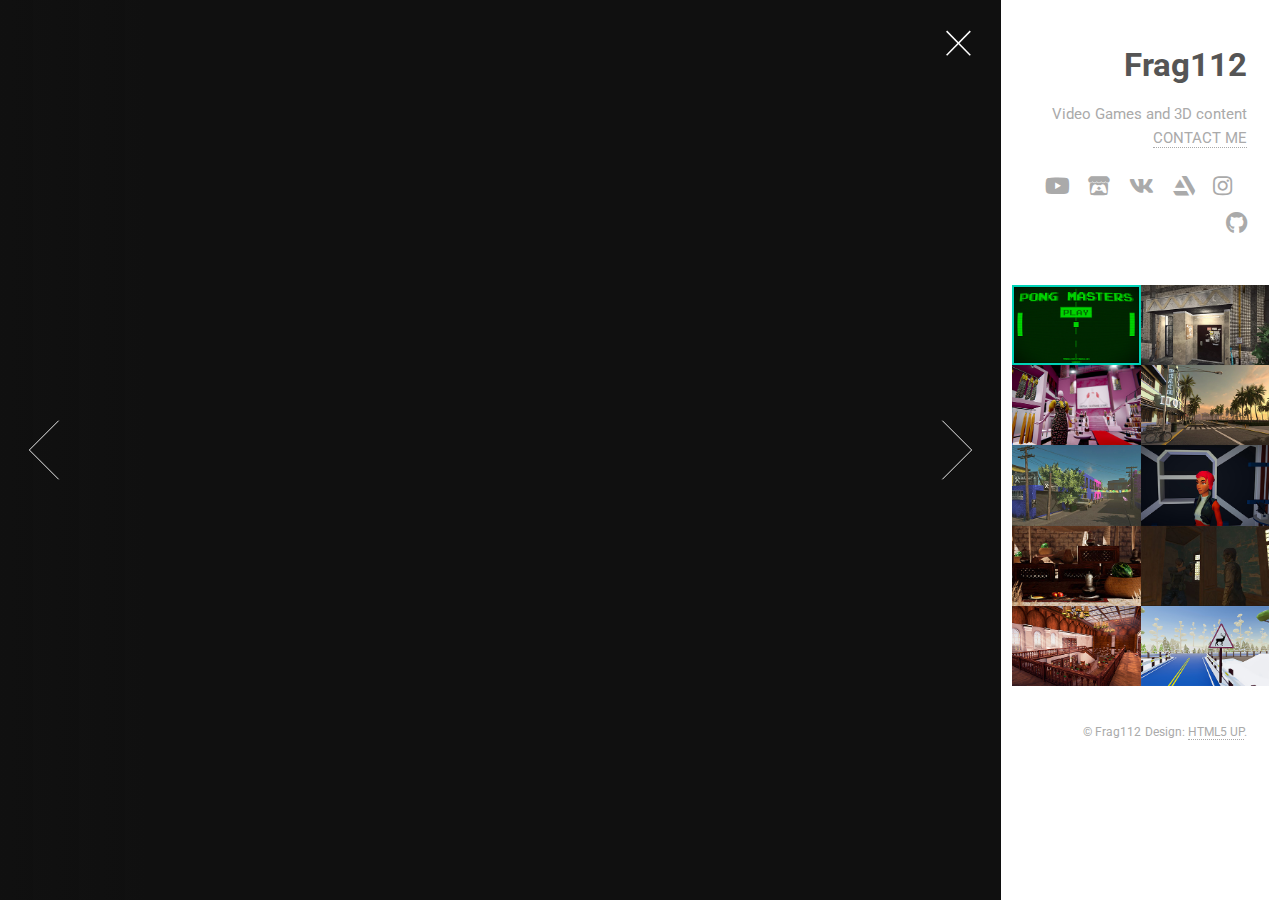
<file: index.html>
<!DOCTYPE HTML>
<!--
	Lens by HTML5 UP
	html5up.net | @ajlkn
	Free for personal and commercial use under the CCA 3.0 license (html5up.net/license)
-->
<html>
	<head>
		<title>Frag112</title>
		<meta charset="utf-8" />
		<meta name="viewport" content="width=device-width, initial-scale=1, user-scalable=no" />
		<link rel="stylesheet" href="assets/css/main.css" />
		<noscript><link rel="stylesheet" href="assets/css/noscript.css" /></noscript>
	</head>
	<body class="is-preload-0 is-preload-1 is-preload-2">

		<!-- Main -->
			<div id="main">

				<!-- Header -->
					<header id="header">
						<h1>Frag112</h1>
						<p>Video Games and 3D content <br><a href="mailto:Ruslan.Galiev@myself.com">CONTACT ME</a></p>
                        <ul class="icons">
                            <li><a href="https://www.youtube.com/@frag.112" class="icon brands fa-youtube"><span class="label">YouTube</span></a></li>
                            <li><a href="https://frag112.itch.io/" class="icon brands fa-itch-io"><span class="label">itch.io</span></a></li>
                            <li><a href="https://vkplay.ru/play/game/pong_masters/" class="icon brands fa-vk"><span class="label">VKPlay</span></a></li>
                            <li><a href="https://www.artstation.com/frag112" class="icon brands fa-artstation"><span class="label">ArtStation</span></a></li>
                            <li><a href="https://www.instagram.com/frag112_offical/" class="icon brands fa-instagram"><span class="label">Instagram</span></a></li>
                            <li><a href="https://github.com/frag112" class="icon brands fa-github"><span class="label">Github</span></a></li>
                            <!--<li><a href="mailto:Ruslan.Galiev@myself.com" class="icon fa-envelope"><span class="label">Email</span></a></li>-->
                        </ul>
					</header>

				<!-- Thumbnail -->
					<section id="thumbnails">
						<article>
							<a class="thumbnail" href="images/fulls/Pong.jpg" data-position="top center"><img src="images/thumbs/Pong.jpg" alt="" /></a>
							<h2><a href="https://vkplay.ru/play/game/pong_masters/">Pong Masters</a></h2>
							<p>Retro style game made with Godot Engine</p>
						</article>
						<article>
							<a class="thumbnail" href="images/fulls/USSR.jpg"><img src="images/thumbs/USSR.jpg" alt="" /></a>
							<h2><a href="https://assetstore.unity.com/packages/3d/environments/ussr-city-residential-area-258483">USSR Town</a></h2>
							<p>Unity 3D asset pack. Made for Mixall</p>
						</article>
						<article>
							<a class="thumbnail" href="images/fulls/Clothing.jpg" data-position="top center"><img src="images/thumbs/Clothing.jpg" alt="" /></a>
							<h2><a href="https://assetstore.unity.com/packages/3d/environments/virtual-clothing-store-metaverse-255406">Clothing Store</a></h2>
							<p>Unity 3D asset pack. Made for Mixall</p>
						</article>
						<article>
							<a class="thumbnail" href="images/fulls/Miami.jpg"><img src="images/thumbs/Miami.jpg" alt="" /></a>
							<h2><a href="https://assetstore.unity.com/packages/3d/environments/miami-beach-modular-street-250921">Miami Beach</a></h2>
							<p>Unity 3D asset pack. Made for Mixall</p>
						</article>
						<article>
							<a class="thumbnail" href="images/fulls/Mexican.jpg"><img src="images/thumbs/Mexican.jpg" alt="" /></a>
							<h2><a href="https://assetstore.unity.com/packages/3d/environments/mexican-city-modular-street-250922">Mexican Town</a></h2>
							<p>Unity 3D asset pack. Made for Mixall</p>
						</article>
						<article>
							<a class="thumbnail" href="images/fulls/Scifi.jpg"><img src="images/thumbs/Scifi.jpg" alt="" /></a>
							<h2><a href="https://frag112.itch.io/scifi-adventure">Sci-Fi Adventure</a></h2>
							<p>Another fun little game made with Unity</p>
						</article>
						<article>
							<a class="thumbnail" href="images/fulls/Bazaar.jpg"><img src="images/thumbs/Bazaar.jpg" alt="" /></a>
							<h2><a href="https://assetstore.unity.com/packages/3d/environments/eastern-city-grand-bazaar-245727">Grand Bazaar</a></h2>
							<p>Unity 3D asset pack. Made for Mixall</p>
						</article>
						<article>
							<a class="thumbnail" href="images/fulls/ManorEscape.jpg"><img src="images/thumbs/ManorEscape.jpg" alt="" /></a>
							<h2><a href="https://frag112.itch.io/manor-escape">Manor Escape</a></h2>
							<p>A little resident evil clone made with Unity.</p>
						</article>
						<article>
							<a class="thumbnail" href="images/fulls/Library.jpg"><img src="images/thumbs/Library.jpg" alt="" /></a>
							<h2><a href="https://assetstore.unity.com/packages/3d/environments/modular-library-interior-and-props-243928">Modular Library</a></h2>
							<p>Unity 3D asset pack. Made for Mixall</p>
						</article>
						<article>
							<a class="thumbnail" href="images/fulls/SnowForest.jpg"><img src="images/thumbs/SnowForest.jpg" alt="" /></a>
							<h2><a href="https://assetstore.unity.com/packages/3d/environments/landscapes/stylized-snow-forest-230653">Low Poly Forest</a></h2>
							<p>Unity 3D asset pack. Available for free download</p>
						</article>
					</section>

				<!-- Footer -->
					<footer id="footer">
						<ul class="copyright">
							<li>&copy; Frag112</li><li>Design: <a href="http://html5up.net">HTML5 UP</a>.</li>
						</ul>
					</footer>

			</div>

		<!-- Scripts -->
			<script src="assets/js/jquery.min.js"></script>
			<script src="assets/js/browser.min.js"></script>
			<script src="assets/js/breakpoints.min.js"></script>
			<script src="assets/js/main.js"></script>

	</body>
</html>
</file>
<file: assets/css/noscript.css>
/*
	Lens by HTML5 UP
	html5up.net | @ajlkn
	Free for personal and commercial use under the CCA 3.0 license (html5up.net/license)
*/

/* Main */

	#main {
		opacity: 1 !important;
		right: 0 !important;
	}

	body:before {
		content: 'Javascript is disabled :(';
		display: block;
		position: absolute;
		top: 50%;
		width: calc(100% - 22.5em * 0.333333333);
		height: 4em;
		margin-top: -2em;
		color: #282828;
		cursor: default;
		font-size: 3em;
		line-height: 4em;
		text-align: center;
		white-space: nowrap;
		left: 0;
	}
</file>
<file: assets/css/main.css>
@import url(fontawesome-all.min.css);
@import url("https://fonts.googleapis.com/css?family=Roboto:400,700");

/*
	Lens by HTML5 UP
	html5up.net | @ajlkn
	Free for personal and commercial use under the CCA 3.0 license (html5up.net/license)
*/

html, body, div, span, applet, object,
iframe, h1, h2, h3, h4, h5, h6, p, blockquote,
pre, a, abbr, acronym, address, big, cite,
code, del, dfn, em, img, ins, kbd, q, s, samp,
small, strike, strong, sub, sup, tt, var, b,
u, i, center, dl, dt, dd, ol, ul, li, fieldset,
form, label, legend, table, caption, tbody,
tfoot, thead, tr, th, td, article, aside,
canvas, details, embed, figure, figcaption,
footer, header, hgroup, menu, nav, output, ruby,
section, summary, time, mark, audio, video {
	margin: 0;
	padding: 0;
	border: 0;
	font-size: 100%;
	font: inherit;
	vertical-align: baseline;}

article, aside, details, figcaption, figure,
footer, header, hgroup, menu, nav, section {
	display: block;}

body {
	line-height: 1;
}

ol, ul {
	list-style: none;
}

blockquote, q {
	quotes: none;
}

	blockquote:before, blockquote:after, q:before, q:after {
		content: '';
		content: none;
	}

table {
	border-collapse: collapse;
	border-spacing: 0;
}

body {
	-webkit-text-size-adjust: none;
}

mark {
	background-color: transparent;
	color: inherit;
}

input::-moz-focus-inner {
	border: 0;
	padding: 0;
}

input, select, textarea {
	-moz-appearance: none;
	-webkit-appearance: none;
	-ms-appearance: none;
	appearance: none;
}

/* Basic */

	/*
			@-ms-viewport {
				width: device-width;
			}
		*/

	@media screen and (max-width: 480px) {

		html, body {
			min-width: 320px;
		}

	}

	body.is-preload-0 *, body.is-preload-0 *:before, body.is-preload-0 *:after {
		-moz-animation: none !important;
		-webkit-animation: none !important;
		-ms-animation: none !important;
		animation: none !important;
		-moz-transition: none !important;
		-webkit-transition: none !important;
		-ms-transition: none !important;
		transition: none !important;
	}

	html {
		box-sizing: border-box;
	}

	*, *:before, *:after {
		box-sizing: inherit;
	}

	html, body {
		background-color: #101010;
		overflow: hidden;
	}

/* Type */

	html {
		font-size: 16pt;
	}

		@media screen and (max-width: 1680px) {

			html {
				font-size: 12pt;
			}

		}

		@media screen and (max-width: 1280px) {

			html {
				font-size: 11pt;
			}

		}

	body {
		background-color: #fff;
		color: #aaa;
	}

	body, input, select, textarea {
		font-family: "Roboto", Helvetica, sans-serif;
		font-weight: 400;
		line-height: 1.65;
		font-size: 1em;
		color: #aaa;
	}

	a {
		-moz-transition: color 0.25s ease, border-bottom-color 0.25s ease;
		-webkit-transition: color 0.25s ease, border-bottom-color 0.25s ease;
		-ms-transition: color 0.25s ease, border-bottom-color 0.25s ease;
		transition: color 0.25s ease, border-bottom-color 0.25s ease;
		border-bottom: dotted 1px;
		color: inherit;
		text-decoration: none;
	}

		a:hover {
			border-bottom-color: transparent;
			color: #00D3B7;
		}

	strong, b {
		font-weight: 400;
		color: #555;
	}

	em, i {
		font-style: italic;
	}

	p {
		margin: 0 0 1.25em 0;
	}

	h1, h2, h3, h4, h5, h6 {
		font-weight: 400;
		line-height: 1.25;
		margin: 0 0 0.5em 0;
		color: #555;
	}

		h1 a, h2 a, h3 a, h4 a, h5 a, h6 a {
			color: inherit;
			text-decoration: none;
		}

	h2 {
		font-size: 1.25em;
	}

	h3 {
		font-size: 1em;
	}

	h4 {
		font-size: 0.9em;
	}

	h5 {
		font-size: 0.8em;
	}

	h6 {
		font-size: 0.7em;
	}

	sub {
		font-size: 0.8em;
		position: relative;
		top: 0.5em;
	}

	sup {
		font-size: 0.8em;
		position: relative;
		top: -0.5em;
	}

	blockquote {
		border-left: solid 4px #ccc;
		font-style: italic;
		margin: 0 0 1.25em 0;
		padding: 0.3125em 0 0.3125em 1.25em;
	}

	code {
		border-radius: 4px;
		border: solid 1px;
		font-family: "Courier New", monospace;
		font-size: 0.9em;
		margin: 0 0.25em;
		padding: 0.25em 0.65em;
		border-color: #ccc;
	}

	pre {
		-webkit-overflow-scrolling: touch;
		font-family: "Courier New", monospace;
		font-size: 0.9em;
		margin: 0 0 1.25em 0;
	}

		pre code {
			display: block;
			padding: 1em 1.5em;
			overflow-x: auto;
		}

	hr {
		border: 0;
		border-bottom: solid 1px #ccc;
		margin: 1.25em 0;
	}

		hr.major {
			margin: 1.875em 0;
		}

	.align-left {
		text-align: left;
	}

	.align-center {
		text-align: center;
	}

	.align-right {
		text-align: right;
	}

/* Button */

	input[type="submit"],
	input[type="reset"],
	input[type="button"],
	button,
	.button {
		-moz-appearance: none;
		-webkit-appearance: none;
		-ms-appearance: none;
		appearance: none;
		-moz-transition: background-color 0.25s ease-in-out, border-color 0.25s ease-in-out, color 0.25s ease-in-out;
		-webkit-transition: background-color 0.25s ease-in-out, border-color 0.25s ease-in-out, color 0.25s ease-in-out;
		-ms-transition: background-color 0.25s ease-in-out, border-color 0.25s ease-in-out, color 0.25s ease-in-out;
		transition: background-color 0.25s ease-in-out, border-color 0.25s ease-in-out, color 0.25s ease-in-out;
		background-color: transparent;
		border-radius: 4px;
		border: solid 1px #ccc;
		color: #555;
		cursor: pointer;
		display: inline-block;
		line-height: 1;
		padding: 0.75em 1.5em;
		text-align: center;
		text-decoration: none;
		white-space: nowrap;
	}

		input[type="submit"]:hover,
		input[type="reset"]:hover,
		input[type="button"]:hover,
		button:hover,
		.button:hover {
			border-color: #00D3B7;
			color: #00D3B7;
		}

			input[type="submit"]:hover:active,
			input[type="reset"]:hover:active,
			input[type="button"]:hover:active,
			button:hover:active,
			.button:hover:active {
				background-color: rgba(0, 211, 183, 0.15);
			}

		input[type="submit"].icon,
		input[type="reset"].icon,
		input[type="button"].icon,
		button.icon,
		.button.icon {
			padding-left: 1.35em;
		}

			input[type="submit"].icon:before,
			input[type="reset"].icon:before,
			input[type="button"].icon:before,
			button.icon:before,
			.button.icon:before {
				margin-right: 0.5em;
			}

		input[type="submit"].fit,
		input[type="reset"].fit,
		input[type="button"].fit,
		button.fit,
		.button.fit {
			width: 100%;
		}

		input[type="submit"].small,
		input[type="reset"].small,
		input[type="button"].small,
		button.small,
		.button.small {
			font-size: 0.8em;
		}

		input[type="submit"].large,
		input[type="reset"].large,
		input[type="button"].large,
		button.large,
		.button.large {
			font-size: 1.35em;
		}

		input[type="submit"].disabled, input[type="submit"]:disabled,
		input[type="reset"].disabled,
		input[type="reset"]:disabled,
		input[type="button"].disabled,
		input[type="button"]:disabled,
		button.disabled,
		button:disabled,
		.button.disabled,
		.button:disabled {
			pointer-events: none;
			opacity: 0.25;
		}

/* Form */

	form {
		margin: 0 0 1.25em 0;
	}

	label {
		color: #555;
		display: block;
		font-size: 0.9em;
		font-weight: 400;
		margin: 0 0 0.625em 0;
	}

	input[type="text"],
	input[type="password"],
	input[type="email"],
	select,
	textarea {
		-moz-appearance: none;
		-webkit-appearance: none;
		-ms-appearance: none;
		appearance: none;
		background-color: transparent;
		border-radius: 4px;
		border: solid 1px #ccc;
		color: inherit;
		display: block;
		outline: 0;
		padding: 0 0.75em;
		text-decoration: none;
		width: 100%;
	}

		input[type="text"]:invalid,
		input[type="password"]:invalid,
		input[type="email"]:invalid,
		select:invalid,
		textarea:invalid {
			box-shadow: none;
		}

		input[type="text"]:focus,
		input[type="password"]:focus,
		input[type="email"]:focus,
		select:focus,
		textarea:focus {
			border-color: #00D3B7;
		}

	select {
		background-image: url("data:image/svg+xml;charset=utf8,%3Csvg xmlns='http://www.w3.org/2000/svg' width='40' height='40' preserveAspectRatio='none' viewBox='0 0 40 40'%3E%3Cpath d='M9.4,12.3l10.4,10.4l10.4-10.4c0.2-0.2,0.5-0.4,0.9-0.4c0.3,0,0.6,0.1,0.9,0.4l3.3,3.3c0.2,0.2,0.4,0.5,0.4,0.9 c0,0.4-0.1,0.6-0.4,0.9L20.7,31.9c-0.2,0.2-0.5,0.4-0.9,0.4c-0.3,0-0.6-0.1-0.9-0.4L4.3,17.3c-0.2-0.2-0.4-0.5-0.4-0.9 c0-0.4,0.1-0.6,0.4-0.9l3.3-3.3c0.2-0.2,0.5-0.4,0.9-0.4S9.1,12.1,9.4,12.3z' fill='%23ccc' /%3E%3C/svg%3E");
		background-size: 1.25rem;
		background-repeat: no-repeat;
		background-position: calc(100% - 1rem) center;
		height: 2.75em;
		padding-right: 2.75em;
		text-overflow: ellipsis;
	}

		select option {
			color: #555;
			background: #fff;
		}

		select:focus::-ms-value {
			background-color: transparent;
		}

		select::-ms-expand {
			display: none;
		}

	.select-wrapper {
		text-decoration: none;
		display: block;
		position: relative;
	}

		.select-wrapper:before {
			-moz-osx-font-smoothing: grayscale;
			-webkit-font-smoothing: antialiased;
			display: inline-block;
			font-style: normal;
			font-variant: normal;
			text-rendering: auto;
			line-height: 1;
			text-transform: none !important;
			font-family: 'Font Awesome 5 Free';
			font-weight: 900;
		}

		.select-wrapper:before {
			color: #ccc;
			content: '\f107';
			display: block;
			height: 2.75em;
			line-height: 2.75em;
			pointer-events: none;
			position: absolute;
			right: 0;
			text-align: center;
			top: 0;
			width: 2.75em;
		}

		.select-wrapper select::-ms-expand {
			display: none;
		}

	input[type="text"],
	input[type="password"],
	input[type="email"],
	select {
		height: 2.75em;
	}

	textarea {
		padding: 0.75em 1em;
	}

	input[type="checkbox"],
	input[type="radio"] {
		-moz-appearance: none;
		-webkit-appearance: none;
		-ms-appearance: none;
		appearance: none;
		display: block;
		float: left;
		margin-right: -2em;
		opacity: 0;
		width: 1em;
		z-index: -1;
	}

		input[type="checkbox"] + label,
		input[type="radio"] + label {
			text-decoration: none;
			color: #aaa;
			cursor: pointer;
			display: inline-block;
			font-size: 1em;
			font-weight: 400;
			margin: 0;
			padding-left: 2.4em;
			padding-right: 0.75em;
			position: relative;
		}

			input[type="checkbox"] + label:before,
			input[type="radio"] + label:before {
				-moz-osx-font-smoothing: grayscale;
				-webkit-font-smoothing: antialiased;
				display: inline-block;
				font-style: normal;
				font-variant: normal;
				text-rendering: auto;
				line-height: 1;
				text-transform: none !important;
				font-family: 'Font Awesome 5 Free';
				font-weight: 900;
			}

			input[type="checkbox"] + label:before,
			input[type="radio"] + label:before {
				background: transparent;
				border-radius: 4px;
				border: solid 1px #ccc;
				content: '';
				display: inline-block;
				font-size: 0.8em;
				height: 2.0625em;
				left: 0;
				line-height: 2.0625em;
				position: absolute;
				text-align: center;
				top: 0;
				width: 2.0625em;
			}

		input[type="checkbox"]:checked + label:before,
		input[type="radio"]:checked + label:before {
			background-color: #555;
			border-color: #555;
			color: #fff;
			content: '\f00c';
		}

		input[type="checkbox"]:focus + label:before,
		input[type="radio"]:focus + label:before {
			border-color: #00D3B7;
		}

	input[type="checkbox"] + label:before {
		border-radius: 4px;
	}

	input[type="radio"] + label:before {
		border-radius: 100%;
	}

	::-webkit-input-placeholder {
		opacity: 1.0;
		color: #ccc !important;
	}

	:-moz-placeholder {
		opacity: 1.0;
		color: #ccc !important;
	}

	::-moz-placeholder {
		opacity: 1.0;
		color: #ccc !important;
	}

	:-ms-input-placeholder {
		opacity: 1.0;
		color: #ccc !important;
	}

	.field {
		margin: 0 0 1.25em 0;
	}

/* Icon */

	.icon {
		text-decoration: none;
		border-bottom: none;
		position: relative;
	}

		.icon:before {
			-moz-osx-font-smoothing: grayscale;
			-webkit-font-smoothing: antialiased;
			display: inline-block;
			font-style: normal;
			font-variant: normal;
			text-rendering: auto;
			line-height: 1;
			text-transform: none !important;
			font-family: 'Font Awesome 5 Free';
			font-weight: 400;
		}

		.icon > .label {
			display: none;
		}

		.icon:before {
			line-height: inherit;
		}

		.icon.solid:before {
			font-weight: 900;
		}

		.icon.brands:before {
			font-family: 'Font Awesome 5 Brands';
		}

/* List */

	ol {
		list-style: decimal;
		margin: 0 0 1.25em 0;
		padding-left: 1.25em;
	}

		ol li {
			padding-left: 0.25em;
		}

	ul {
		list-style: disc;
		margin: 0 0 1.25em 0;
		padding-left: 1em;
	}

		ul li {
			padding-left: 0.5em;
		}

		ul.alt {
			list-style: none;
			padding-left: 0;
		}

			ul.alt li {
				border-top: solid 1px #ccc;
				padding: 0.5em 0;
			}

				ul.alt li:first-child {
					border-top: 0;
					padding-top: 0;
				}

	dl {
		margin: 0 0 1.25em 0;
	}

		dl dt {
			display: block;
			font-weight: 400;
			margin: 0 0 0.625em 0;
		}

		dl dd {
			margin-left: 1.25em;
		}

/* Actions */

	ul.actions {
		display: -moz-flex;
		display: -webkit-flex;
		display: -ms-flex;
		display: flex;
		cursor: default;
		list-style: none;
		margin-left: -0.625em;
		padding-left: 0;
	}

		ul.actions li {
			padding: 0 0 0 0.625em;
			vertical-align: middle;
		}

		ul.actions.special {
			-moz-justify-content: center;
			-webkit-justify-content: center;
			-ms-justify-content: center;
			justify-content: center;
			width: 100%;
			margin-left: 0;
		}

			ul.actions.special li:first-child {
				padding-left: 0;
			}

		ul.actions.stacked {
			-moz-flex-direction: column;
			-webkit-flex-direction: column;
			-ms-flex-direction: column;
			flex-direction: column;
			margin-left: 0;
		}

			ul.actions.stacked li {
				padding: 0.8125em 0 0 0;
			}

				ul.actions.stacked li:first-child {
					padding-top: 0;
				}

		ul.actions.fit {
			width: calc(100% + 0.625em);
		}

			ul.actions.fit li {
				-moz-flex-grow: 1;
				-webkit-flex-grow: 1;
				-ms-flex-grow: 1;
				flex-grow: 1;
				-moz-flex-shrink: 1;
				-webkit-flex-shrink: 1;
				-ms-flex-shrink: 1;
				flex-shrink: 1;
				width: 100%;
			}

				ul.actions.fit li > * {
					width: 100%;
				}

			ul.actions.fit.stacked {
				width: 100%;
			}

		@media screen and (max-width: 480px) {

			ul.actions:not(.fixed) {
				-moz-flex-direction: column;
				-webkit-flex-direction: column;
				-ms-flex-direction: column;
				flex-direction: column;
				margin-left: 0;
				width: 100% !important;
			}

				ul.actions:not(.fixed) li {
					-moz-flex-grow: 1;
					-webkit-flex-grow: 1;
					-ms-flex-grow: 1;
					flex-grow: 1;
					-moz-flex-shrink: 1;
					-webkit-flex-shrink: 1;
					-ms-flex-shrink: 1;
					flex-shrink: 1;
					padding: 0.625em 0 0 0;
					text-align: center;
					width: 100%;
				}

					ul.actions:not(.fixed) li > * {
						width: 100%;
					}

					ul.actions:not(.fixed) li:first-child {
						padding-top: 0;
					}

					ul.actions:not(.fixed) li input[type="submit"],
					ul.actions:not(.fixed) li input[type="reset"],
					ul.actions:not(.fixed) li input[type="button"],
					ul.actions:not(.fixed) li button,
					ul.actions:not(.fixed) li .button {
						width: 100%;
					}

						ul.actions:not(.fixed) li input[type="submit"].icon:before,
						ul.actions:not(.fixed) li input[type="reset"].icon:before,
						ul.actions:not(.fixed) li input[type="button"].icon:before,
						ul.actions:not(.fixed) li button.icon:before,
						ul.actions:not(.fixed) li .button.icon:before {
							margin-left: -0.5rem;
						}

		}

/* Icons */

	ul.icons {
		cursor: default;
		list-style: none;
		padding-left: 0;
	}

		ul.icons li {
			display: inline-block;
			padding: 0 1em 0 0;
		}

			ul.icons li:last-child {
				padding-right: 0;
			}

			ul.icons li .icon:before {
				font-size: 1.5rem;
			}

/* Main */

	#main {
		-moz-transition: opacity 0.75s ease, right 0.75s ease, left 0.75s ease, visibility 0.75s;
		-webkit-transition: opacity 0.75s ease, right 0.75s ease, left 0.75s ease, visibility 0.75s;
		-ms-transition: opacity 0.75s ease, right 0.75s ease, left 0.75s ease, visibility 0.75s;
		transition: opacity 0.75s ease, right 0.75s ease, left 0.75s ease, visibility 0.75s;
		-webkit-overflow-scrolling: touch;
		position: fixed;
		top: 0;
		width: 22.5em;
		height: 100%;
		background: #fff;
		outline: 0;
		overflow-x: hidden;
		overflow-y: auto;
		text-align: right;
		visibility: visible;
		z-index: 10000;
		right: 0;
	}

		#main .toggle {
			-webkit-tap-highlight-color: rgba(0, 0, 0, 0);
			position: absolute;
			top: 0;
			width: 4em;
			height: 4em;
			background-image: url("images/close-small-alt.svg");
			background-repeat: no-repeat;
			background-size: 32px 32px;
			cursor: pointer;
			display: none;
			z-index: 1;
			background-position: 0.5em 0.5em;
			left: 0;
		}

		body.fullscreen #main {
			visibility: hidden;
			right: -22.5em;
		}

		body.is-preload-1 #main {
			opacity: 0;
			right: -2em;
		}

		@media screen and (max-width: 1280px) {

			#main {
				width: 19em;
			}

				body.fullscreen #main {
					right: -19em;
				}

		}

		@media screen and (max-width: 980px) {

			#main {
				background: rgba(255, 255, 255, 0.925);
			}

				#main .toggle {
					display: block;
				}

		}

		@media screen and (max-width: 480px) {

			#main {
				-moz-transition: opacity 0.5s ease, visibility 0.5s;
				-webkit-transition: opacity 0.5s ease, visibility 0.5s;
				-ms-transition: opacity 0.5s ease, visibility 0.5s;
				transition: opacity 0.5s ease, visibility 0.5s;
				width: 100%;
				background: #fff;
				text-align: center;
			}

				body.is-preload-1 #main {
					left: auto !important;
					right: auto !important;
				}

				body.fullscreen #main {
					left: auto !important;
					right: auto !important;
					opacity: 0;
				}

				#main .toggle {
					display: none;
				}

		}

/* Header */

	#header {
		padding: 3em 2.25em 1.75em 2.25em ;
	}

		#header h1 {
			font-size: 2.25em;
			font-weight: 700;
		}

/* Footer */

	#footer {
		padding: 2.25em 2.25em 1em 2.25em ;
	}

		#footer .copyright {
			list-style: none;
			padding: 0;
		}

			#footer .copyright li {
				display: inline-block;
				font-size: 0.8em;
				margin-left: 0.35em;
				padding: 0;
			}

				#footer .copyright li:first-child {
					margin-left: 0;
				}

/* Thumbnails */

	#thumbnails {
		display: -moz-flex;
		display: -webkit-flex;
		display: -ms-flex;
		display: flex;
		-moz-flex-wrap: wrap;
		-webkit-flex-wrap: wrap;
		-ms-flex-wrap: wrap;
		flex-wrap: wrap;
		padding: 0 0.75em;
	}

		#thumbnails article {
			position: relative;
			width: 50%;
			background: #101010;
			outline: 0;
		}

			#thumbnails article .thumbnail {
				-webkit-tap-highlight-color: rgba(0, 0, 0, 0);
				display: block;
				position: relative;
				border: 0;
				outline: 0;
			}

				#thumbnails article .thumbnail img {
					display: block;
					width: 100%;
				}

				#thumbnails article .thumbnail:before {
					pointer-events: none;
					-moz-transition: opacity 0.25s ease;
					-webkit-transition: opacity 0.25s ease;
					-ms-transition: opacity 0.25s ease;
					transition: opacity 0.25s ease;
					content: '';
					position: absolute;
					left: 0;
					top: 0;
					width: 100%;
					height: 100%;
					box-shadow: inset 0 0 0 2px #00D3B7, inset 0 0 0px 3px rgba(0, 0, 0, 0.15);
					opacity: 0;
					z-index: 1;
				}

				#thumbnails article .thumbnail:focus:before {
					opacity: 0.5;
				}

			#thumbnails article h2, #thumbnails article p {
				display: none;
			}

			#thumbnails article.active .thumbnail:before {
				opacity: 1;
			}

		@media screen and (max-width: 480px) {

			#thumbnails article .thumbnail:before {
				display: none;
			}

		}

/* Viewer */

	@-moz-keyframes spinner {
		0% {
			-moz-transform: rotate(0deg);
			-webkit-transform: rotate(0deg);
			-ms-transform: rotate(0deg);
			transform: rotate(0deg);
		}

		100% {
			-moz-transform: rotate(360deg);
			-webkit-transform: rotate(360deg);
			-ms-transform: rotate(360deg);
			transform: rotate(360deg);
		}
	}

	@-webkit-keyframes spinner {
		0% {
			-moz-transform: rotate(0deg);
			-webkit-transform: rotate(0deg);
			-ms-transform: rotate(0deg);
			transform: rotate(0deg);
		}

		100% {
			-moz-transform: rotate(360deg);
			-webkit-transform: rotate(360deg);
			-ms-transform: rotate(360deg);
			transform: rotate(360deg);
		}
	}

	@-ms-keyframes spinner {
		0% {
			-moz-transform: rotate(0deg);
			-webkit-transform: rotate(0deg);
			-ms-transform: rotate(0deg);
			transform: rotate(0deg);
		}

		100% {
			-moz-transform: rotate(360deg);
			-webkit-transform: rotate(360deg);
			-ms-transform: rotate(360deg);
			transform: rotate(360deg);
		}
	}

	@keyframes spinner {
		0% {
			-moz-transform: rotate(0deg);
			-webkit-transform: rotate(0deg);
			-ms-transform: rotate(0deg);
			transform: rotate(0deg);
		}

		100% {
			-moz-transform: rotate(360deg);
			-webkit-transform: rotate(360deg);
			-ms-transform: rotate(360deg);
			transform: rotate(360deg);
		}
	}

	#viewer {
		-moz-transition: opacity 0.75s ease, width 0.75s ease;
		-webkit-transition: opacity 0.75s ease, width 0.75s ease;
		-ms-transition: opacity 0.75s ease, width 0.75s ease;
		transition: opacity 0.75s ease, width 0.75s ease;
		position: absolute;
		top: 0;
		width: calc(100% - 22.5em);
		height: 100%;
		left: 0;
	}

		#viewer .inner {
			pointer-events: none;
			position: absolute;
			top: 0;
			left: 0;
			width: 100%;
			height: 100%;
			z-index: 2;
		}

			#viewer .inner > * {
				pointer-events: auto;
			}

			#viewer .inner:before {
				background-image: -moz-linear-gradient(left, rgba(16,16,16,0.2), rgba(16,16,16,0) 10em, rgba(16,16,16,0)), -moz-linear-gradient(right, rgba(16,16,16,0.2), rgba(16,16,16,0) 10em, rgba(16,16,16,0));
				background-image: -webkit-linear-gradient(left, rgba(16,16,16,0.2), rgba(16,16,16,0) 10em, rgba(16,16,16,0)), -webkit-linear-gradient(right, rgba(16,16,16,0.2), rgba(16,16,16,0) 10em, rgba(16,16,16,0));
				background-image: -ms-linear-gradient(left, rgba(16,16,16,0.2), rgba(16,16,16,0) 10em, rgba(16,16,16,0)), -ms-linear-gradient(right, rgba(16,16,16,0.2), rgba(16,16,16,0) 10em, rgba(16,16,16,0));
				background-image: linear-gradient(left, rgba(16,16,16,0.2), rgba(16,16,16,0) 10em, rgba(16,16,16,0)), linear-gradient(right, rgba(16,16,16,0.2), rgba(16,16,16,0) 10em, rgba(16,16,16,0));
				content: '';
				display: block;
				position: absolute;
				top: 0;
				left: 0;
				width: 100%;
				height: 100%;
			}

			#viewer .inner .toggle {
				-webkit-tap-highlight-color: rgba(0, 0, 0, 0);
				position: absolute;
				top: 0;
				width: 4em;
				height: 4em;
				background-image: url("images/close.svg");
				background-repeat: no-repeat;
				background-size: 64px 64px;
				cursor: pointer;
				z-index: 1;
				right: 0;
				background-position: calc(100% - 0.75em) 0.75em;
			}

			#viewer .inner .nav-next,
			#viewer .inner .nav-previous {
				-webkit-tap-highlight-color: rgba(0, 0, 0, 0);
				position: absolute;
				top: 50%;
				width: 6em;
				height: 6em;
				margin-top: -3em;
				background-image: url("images/arrow.svg");
				background-position: center;
				background-repeat: no-repeat;
				background-size: contain;
				cursor: pointer;
			}

			#viewer .inner .nav-previous {
				-moz-transform: scaleX(-1);
				-webkit-transform: scaleX(-1);
				-ms-transform: scaleX(-1);
				transform: scaleX(-1);
				left: 0;
			}

			#viewer .inner .nav-next {
				right: 0;
			}

		#viewer .slide {
			-moz-transition: opacity 0.5s ease-in-out;
			-webkit-transition: opacity 0.5s ease-in-out;
			-ms-transition: opacity 0.5s ease-in-out;
			transition: opacity 0.5s ease-in-out;
			position: absolute;
			top: 0;
			left: 0;
			width: 100%;
			height: 100%;
			opacity: 1;
			z-index: 1;
		}

			#viewer .slide .caption {
				background-image: -moz-linear-gradient(bottom, rgba(16,16,16,0.75), rgba(16,16,16,0.25) 80%, rgba(16,16,16,0));
				background-image: -webkit-linear-gradient(bottom, rgba(16,16,16,0.75), rgba(16,16,16,0.25) 80%, rgba(16,16,16,0));
				background-image: -ms-linear-gradient(bottom, rgba(16,16,16,0.75), rgba(16,16,16,0.25) 80%, rgba(16,16,16,0));
				background-image: linear-gradient(bottom, rgba(16,16,16,0.75), rgba(16,16,16,0.25) 80%, rgba(16,16,16,0));
				padding: 2em 2em 0.75em 2em ;
				position: absolute;
				bottom: 0;
				left: 0;
				width: 100%;
				color: rgba(255, 255, 255, 0.5);
				z-index: 1;
			}

				#viewer .slide .caption h2, #viewer .slide .caption h3, #viewer .slide .caption h4, #viewer .slide .caption h5, #viewer .slide .caption h6 {
					color: #fff;
				}

			#viewer .slide .image {
				-moz-transition: opacity 0.5s ease-in-out;
				-webkit-transition: opacity 0.5s ease-in-out;
				-ms-transition: opacity 0.5s ease-in-out;
				transition: opacity 0.5s ease-in-out;
				position: absolute;
				top: 0;
				left: 0;
				width: 100%;
				height: 100%;
				background-repeat: no-repeat;
				background-size: cover;
				opacity: 0;
			}

			#viewer .slide:before {
				-moz-animation: spinner 1s linear infinite;
				-webkit-animation: spinner 1s linear infinite;
				-ms-animation: spinner 1s linear infinite;
				animation: spinner 1s linear infinite;
				-moz-transition: opacity 0.5s ease-in-out;
				-webkit-transition: opacity 0.5s ease-in-out;
				-ms-transition: opacity 0.5s ease-in-out;
				transition: opacity 0.5s ease-in-out;
				content: '';
				display: block;
				position: absolute;
				top: 50%;
				left: 50%;
				width: 3em;
				height: 3em;
				background-image: url("images/spinner.svg");
				background-position: center;
				background-repeat: no-repeat;
				background-size: contain;
				margin: -1.5em 0 0 -1.5em;
				opacity: 0;
			}

			#viewer .slide.loading:before {
				opacity: 1;
			}

			#viewer .slide.active .image {
				opacity: 1;
			}

		body.fullscreen #viewer {
			width: 100%;
		}

			body.fullscreen #viewer .inner .toggle {
				background-image: url("images/open.svg");
			}

		body.is-preload-1 #viewer {
			opacity: 0;
		}

		body.is-preload-2 #viewer .slide {
			opacity: 0;
		}

		@media screen and (max-width: 1280px) {

			#viewer {
				width: calc(100% - 19em);
			}

		}

		@media screen and (max-width: 980px) {

			#viewer {
				width: 100%;
			}

				#viewer .inner .toggle {
					-moz-transition: opacity 0.75s ease;
					-webkit-transition: opacity 0.75s ease;
					-ms-transition: opacity 0.75s ease;
					transition: opacity 0.75s ease;
					background-image: url("images/open.svg");
					opacity: 0;
					right: 0;
				}

				body.fullscreen #viewer .inner .toggle {
					opacity: 1;
				}

		}

		@media screen and (max-width: 736px) {

			#viewer .inner .toggle {
				background-size: 32px 32px;
			}

			#viewer .inner .nav-next,
			#viewer .inner .nav-previous {
				background-image: url("images/arrow-small.svg");
				background-size: 32px 32px;
			}

			body.fullscreen #viewer .inner .toggle {
				background-image: url("images/open-small.svg");
			}

		}

		@media screen and (max-width: 480px) {

			#viewer {
				-moz-transition: opacity 0.5s ease;
				-webkit-transition: opacity 0.5s ease;
				-ms-transition: opacity 0.5s ease;
				transition: opacity 0.5s ease;
				-moz-transition-delay: 0s;
				-webkit-transition-delay: 0s;
				-ms-transition-delay: 0s;
				transition-delay: 0s;
				opacity: 0;
			}

				#viewer .inner .toggle {
					background-image: url("images/close-small.svg") !important;
					background-size: 32px 32px;
				}

				body.fullscreen #viewer {
					-moz-transition-delay: 0.5s;
					-webkit-transition-delay: 0.5s;
					-ms-transition-delay: 0.5s;
					transition-delay: 0.5s;
					opacity: 1;
				}

		}
</file>
